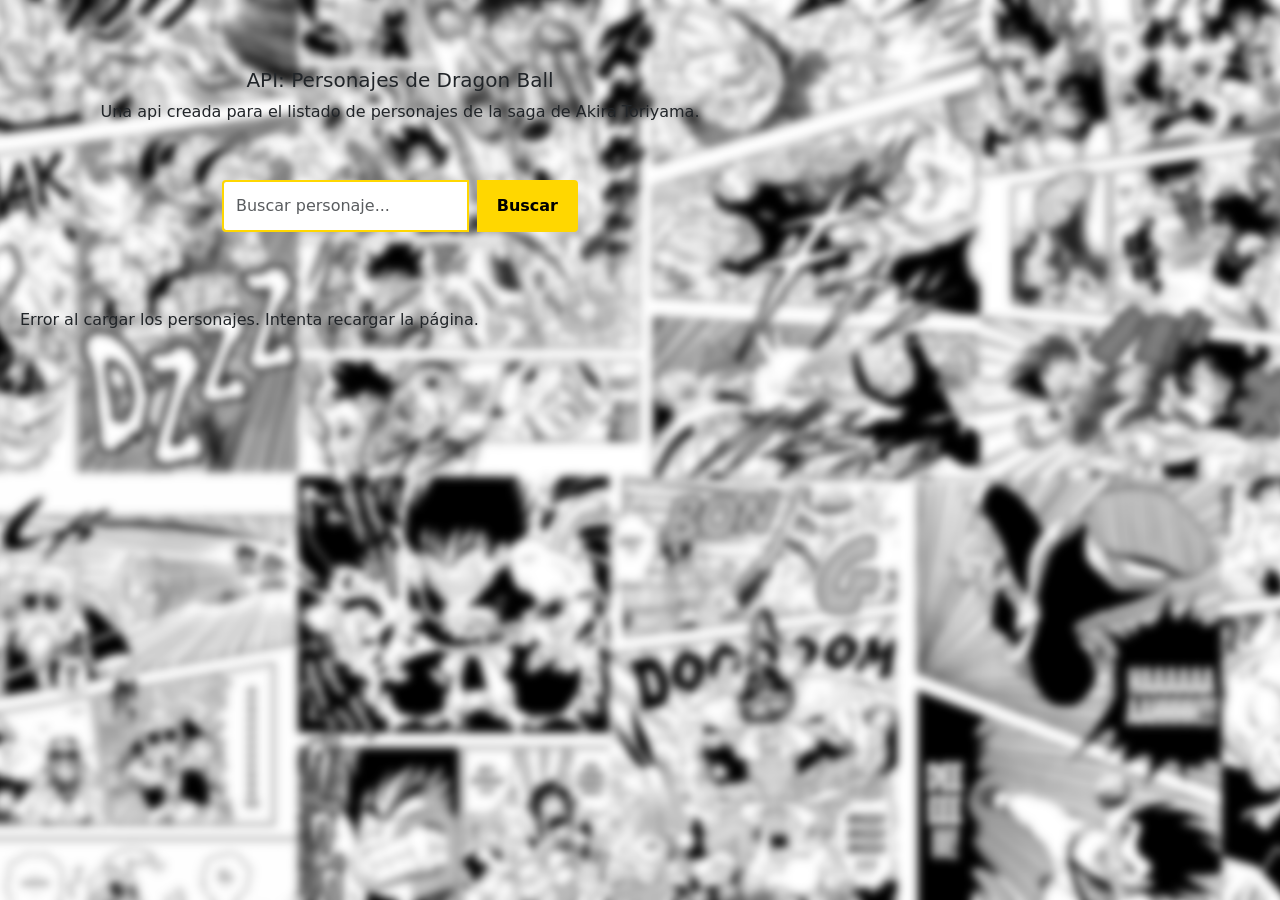
<file: index.html>
<!DOCTYPE html>
<html lang="es">
<head>
    <link rel="stylesheet" href="/assets/css/style.css">
    <link href="https://cdn.jsdelivr.net/npm/bootstrap@5.3.6/dist/css/bootstrap.min.css" rel="stylesheet">
    <meta charset="UTF-8">
    <meta name="viewport" content="width=device-width, initial-scale=1.0">
    <title>Dragon Ball API</title>
</head>
<body>
    <!-- Header -->
     <header class="text-center my-5">
        <h5>API: Personajes de Dragon Ball</h5>
        <p>Una api creada para el listado de personajes de la saga de Akira Toriyama.</p>
     </header>
    <!-- Navbar con la barra de búsqueda. -->
    <nav class="navbar navbar-expand-sm navbar-dark">
        <div class="container-fluid w-50" id="busqueda">
            <form class="d-flex w-100">
                <input class="form-control me-2" type="text" placeholder="Buscar personaje..." id="b-busc">
                <button class="btn btn-danger" id="botonbusq">Buscar</button>
            </form>
        </div>
    </nav>
    <main>
        <div id="message" class="message"></div>
        
        <div id="results-container" class="container py-4"></div>
        <!-- Texto de carga de la página antes de mostrar los personajes. -->
         <div id="loading" class="loading">Cargando personajes...</div>
         <div id="characters-container" class="row"></div>
    </main>
    <!-- Adjuntar el archivo js y el bootstrap al html. -->
    <script src="https://cdn.jsdelivr.net/npm/bootstrap@5.3.6/dist/js/bootstrap.bundle.min.js"></script>
    <script src="/js/script.js"></script>
</body>
</html>
</file>
<file: assets/css/style.css>
/* Placeholder. Probar si funciona sin esto luego. */
html, body {
    height: 100%;
    min-height: 100vh;
    margin: 0;
    padding: 0;
}

body {
    background-image: url('../fondodb.png');
    background-size: cover;
    background-position: center;
    background-repeat: repeat-y;
    font-family: 'Arial', sans-serif;
    max-width: 800px;
    margin: 0 auto;
    padding: 20px;
    overflow-x: hidden;
}
        
#busqueda {
    display: flex;
    margin-bottom: 20px;
}
        
#b-busc {
    flex: 1;
    padding: 12px;
    font-size: 16px;
    border: 2px solid #FFD700;
    border-radius: 4px 0 0 4px;
    outline: none;
}

#botonbusq {
    padding: 0 20px;
    background-color: #FFD700;
    color: #000;
    border: none;
    border-radius: 0 4px 4px 0;
    cursor: pointer;
    font-size: 16px;
    font-weight: bold;
    transition: background-color 0.3s;
}

#characters-container {
    background-color: #D32F2F !important;  
}

.character-card {
    background-color: white;
    border-radius: 8px;
    padding: 15px;
    transition: transform 0.3s;
    min-width: 240px;
    margin-bottom: 4px;
}

.character-image {
    width: 100%;
    border-radius: 5px;
    margin-bottom: 10px;
}

.character-name {
    color: #D32F2F;
    margin-top: 0;
}
</file>
